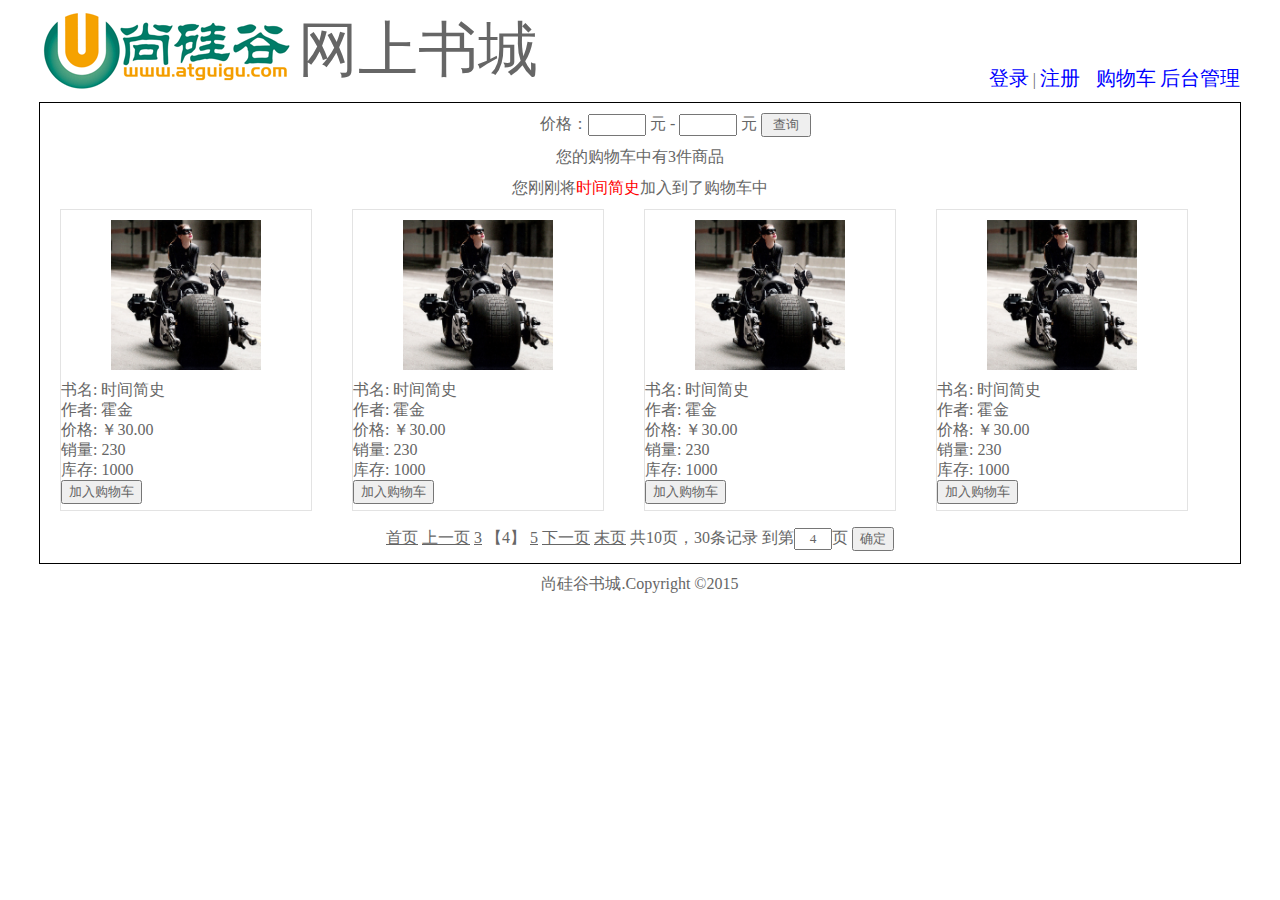
<file: JavaWeb/01_book_static/index.html>
<!DOCTYPE html>
<html>
<head>
<meta charset="UTF-8">
<title>书城首页</title>
<link type="text/css" rel="stylesheet" href="static/css/style.css" >
</head>
<body>
	
	<div id="header">
			<img class="logo_img" alt="" src="static/img/logo.gif" >
			<span class="wel_word">网上书城</span>
			<div>
				<a href="pages/user/login.html">登录</a> | 
				<a href="pages/user/regist.html">注册</a> &nbsp;&nbsp;
				<a href="pages/cart/cart.html">购物车</a>
				<a href="pages/manager/manager.html">后台管理</a>
			</div>
	</div>
	<div id="main">
		<div id="book">
			<div class="book_cond">
				<form action="" method="get">
					价格：<input id="min" type="text" name="min" value=""> 元 - 
						<input id="max" type="text" name="max" value=""> 元 
						<input type="submit" value="查询" />
				</form>
			</div>
			<div style="text-align: center">
				<span>您的购物车中有3件商品</span>
				<div>
					您刚刚将<span style="color: red">时间简史</span>加入到了购物车中
				</div>
			</div>
			<div class="b_list">
				<div class="img_div">
					<img class="book_img" alt="" src="static/img/default.jpg" />
				</div>
				<div class="book_info">
					<div class="book_name">
						<span class="sp1">书名:</span>
						<span class="sp2">时间简史</span>
					</div>
					<div class="book_author">
						<span class="sp1">作者:</span>
						<span class="sp2">霍金</span>
					</div>
					<div class="book_price">
						<span class="sp1">价格:</span>
						<span class="sp2">￥30.00</span>
					</div>
					<div class="book_sales">
						<span class="sp1">销量:</span>
						<span class="sp2">230</span>
					</div>
					<div class="book_amount">
						<span class="sp1">库存:</span>
						<span class="sp2">1000</span>
					</div>
					<div class="book_add">
						<button>加入购物车</button>
					</div>
				</div>
			</div>
			
			<div class="b_list">
				<div class="img_div">
					<img class="book_img" alt="" src="static/img/default.jpg" />
				</div>
				<div class="book_info">
					<div class="book_name">
						<span class="sp1">书名:</span>
						<span class="sp2">时间简史</span>
					</div>
					<div class="book_author">
						<span class="sp1">作者:</span>
						<span class="sp2">霍金</span>
					</div>
					<div class="book_price">
						<span class="sp1">价格:</span>
						<span class="sp2">￥30.00</span>
					</div>
					<div class="book_sales">
						<span class="sp1">销量:</span>
						<span class="sp2">230</span>
					</div>
					<div class="book_amount">
						<span class="sp1">库存:</span>
						<span class="sp2">1000</span>
					</div>
					<div class="book_add">
						<button>加入购物车</button>
					</div>
				</div>
			</div>
			
			<div class="b_list">
				<div class="img_div">
					<img class="book_img" alt="" src="static/img/default.jpg" />
				</div>
				<div class="book_info">
					<div class="book_name">
						<span class="sp1">书名:</span>
						<span class="sp2">时间简史</span>
					</div>
					<div class="book_author">
						<span class="sp1">作者:</span>
						<span class="sp2">霍金</span>
					</div>
					<div class="book_price">
						<span class="sp1">价格:</span>
						<span class="sp2">￥30.00</span>
					</div>
					<div class="book_sales">
						<span class="sp1">销量:</span>
						<span class="sp2">230</span>
					</div>
					<div class="book_amount">
						<span class="sp1">库存:</span>
						<span class="sp2">1000</span>
					</div>
					<div class="book_add">
						<button>加入购物车</button>
					</div>
				</div>
			</div>
			
			<div class="b_list">
				<div class="img_div">
					<img class="book_img" alt="" src="static/img/default.jpg" />
				</div>
				<div class="book_info">
					<div class="book_name">
						<span class="sp1">书名:</span>
						<span class="sp2">时间简史</span>
					</div>
					<div class="book_author">
						<span class="sp1">作者:</span>
						<span class="sp2">霍金</span>
					</div>
					<div class="book_price">
						<span class="sp1">价格:</span>
						<span class="sp2">￥30.00</span>
					</div>
					<div class="book_sales">
						<span class="sp1">销量:</span>
						<span class="sp2">230</span>
					</div>
					<div class="book_amount">
						<span class="sp1">库存:</span>
						<span class="sp2">1000</span>
					</div>
					<div class="book_add">
						<button>加入购物车</button>
					</div>
				</div>
			</div>
		</div>
		
		<div id="page_nav">
		<a href="#">首页</a>
		<a href="#">上一页</a>
		<a href="#">3</a>
		【4】
		<a href="#">5</a>
		<a href="#">下一页</a>
		<a href="#">末页</a>
		共10页，30条记录 到第<input value="4" name="pn" id="pn_input"/>页
		<input type="button" value="确定">
		</div>
	
	</div>
	
	<div id="bottom">
		<span>
			尚硅谷书城.Copyright &copy;2015
		</span>
	</div>
</body>
</html>
</file>
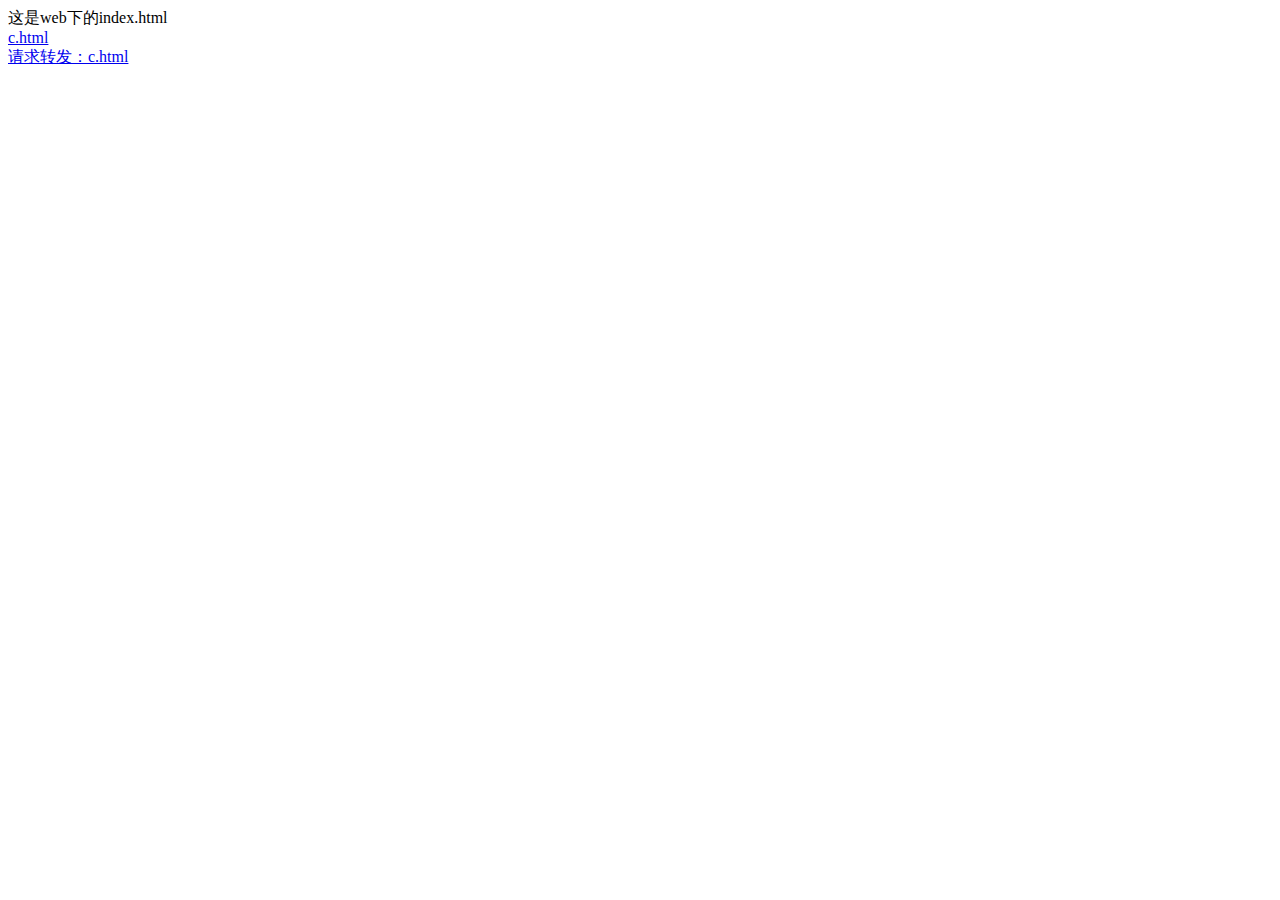
<file: JavaWeb/04_servlet/web/index.html>
<!DOCTYPE html>
<html lang="en">
<head>
    <meta charset="UTF-8">
    <title>首页</title>
</head>
<body>
    这是web下的index.html<br>
    <a href="a/b/c.html">c.html</a><br>
    <a href="http://localhost:8080/04_servlet/forwardC">请求转发：c.html</a>
</body>
</html>
</file>
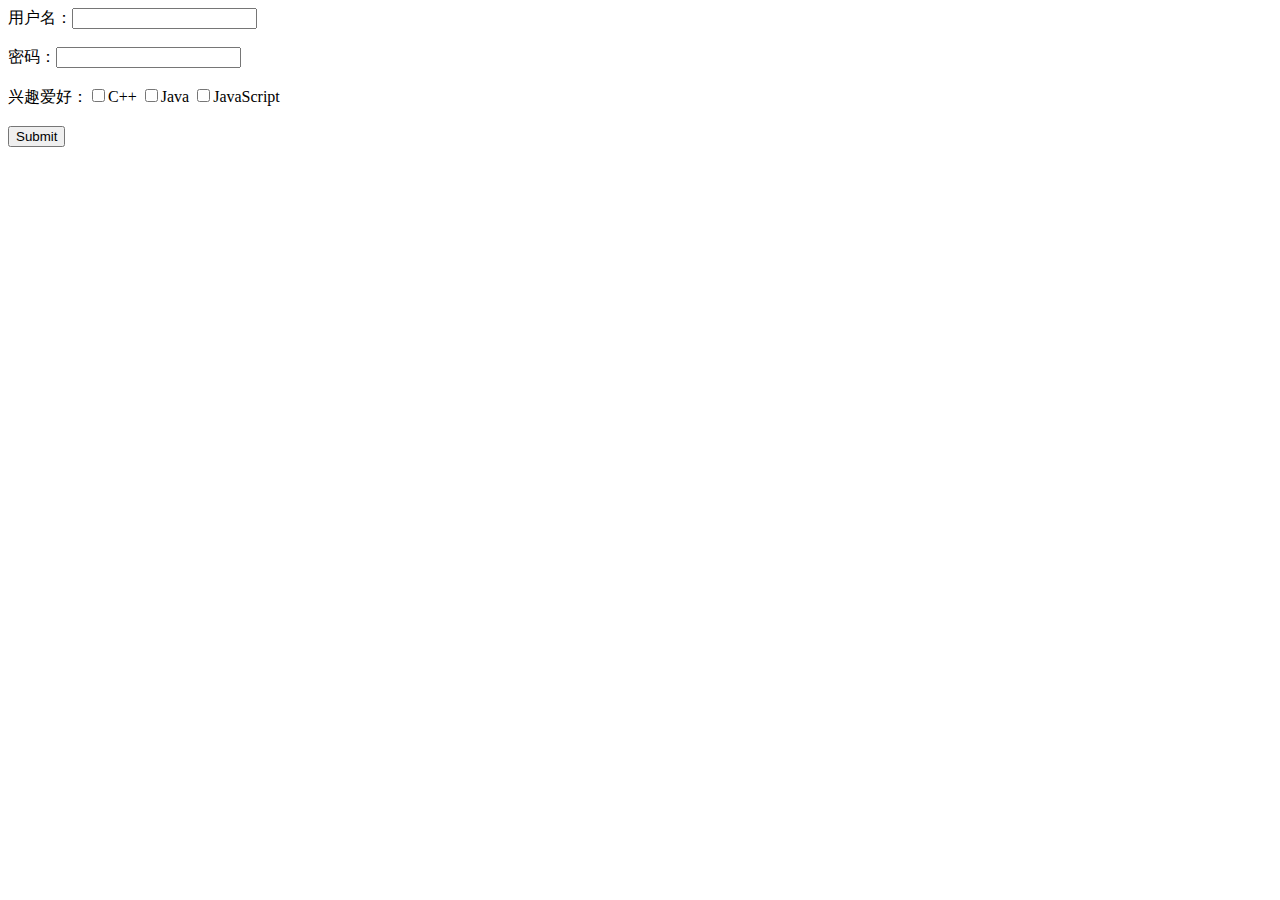
<file: JavaWeb/04_servlet/web/form.html>
<!DOCTYPE html>
<html lang="en">
<head>
    <meta charset="UTF-8">
    <title>Title</title>
</head>
<body>
    <form action="http://localhost:8080/04_servlet/param" method="post">
        用户名：<input type="text" name="username"><br><br>
        密码：<input type="password" name="password"><br><br>
        兴趣爱好：<input type="checkbox" name="hobby" value="cpp">C++
                <input type="checkbox" name="hobby" value="java">Java
                <input type="checkbox" name="hobby" value="javascript">JavaScript<br><br>
        <input type="submit">
    </form>
</body>
</html>
</file>
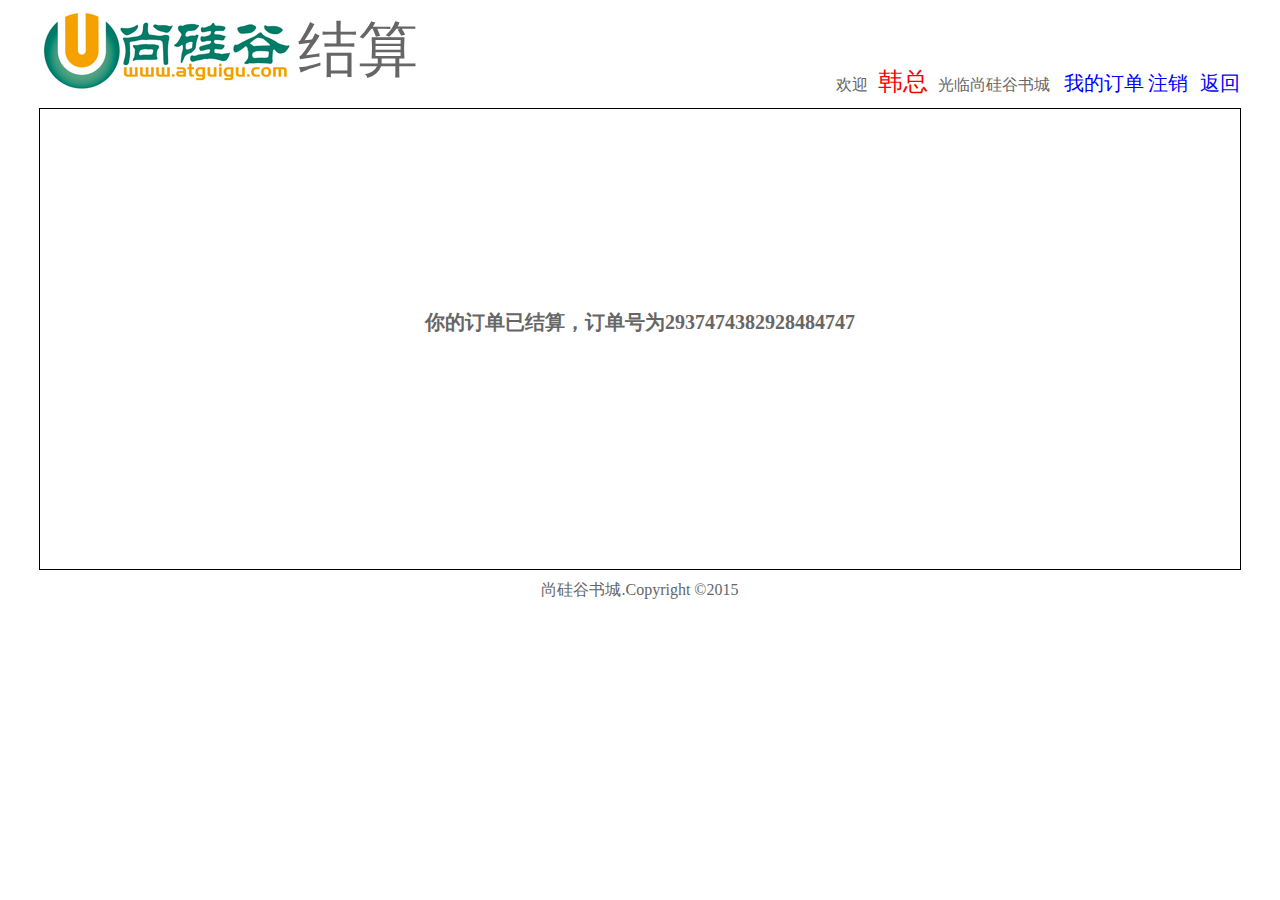
<file: JavaWeb/01_book_static/pages/cart/checkout.html>
<!DOCTYPE html>
<html>
<head>
<meta charset="UTF-8">
<title>结算页面</title>
<link type="text/css" rel="stylesheet" href="../../static/css/style.css" >
<style type="text/css">
	h1 {
		text-align: center;
		margin-top: 200px;
	}
</style>
</head>
<body>
	
	<div id="header">
			<img class="logo_img" alt="" src="../../static/img/logo.gif" >
			<span class="wel_word">结算</span>
			<div>
				<span>欢迎<span class="um_span">韩总</span>光临尚硅谷书城</span>
				<a href="../order/order.html">我的订单</a>
				<a href="../../index.html">注销</a>&nbsp;&nbsp;
				<a href="../../index.html">返回</a>
			</div>
	</div>
	
	<div id="main">
		
		<h1>你的订单已结算，订单号为2937474382928484747</h1>
		
	
	</div>
	
	<div id="bottom">
		<span>
			尚硅谷书城.Copyright &copy;2015
		</span>
	</div>
</body>
</html>
</file>
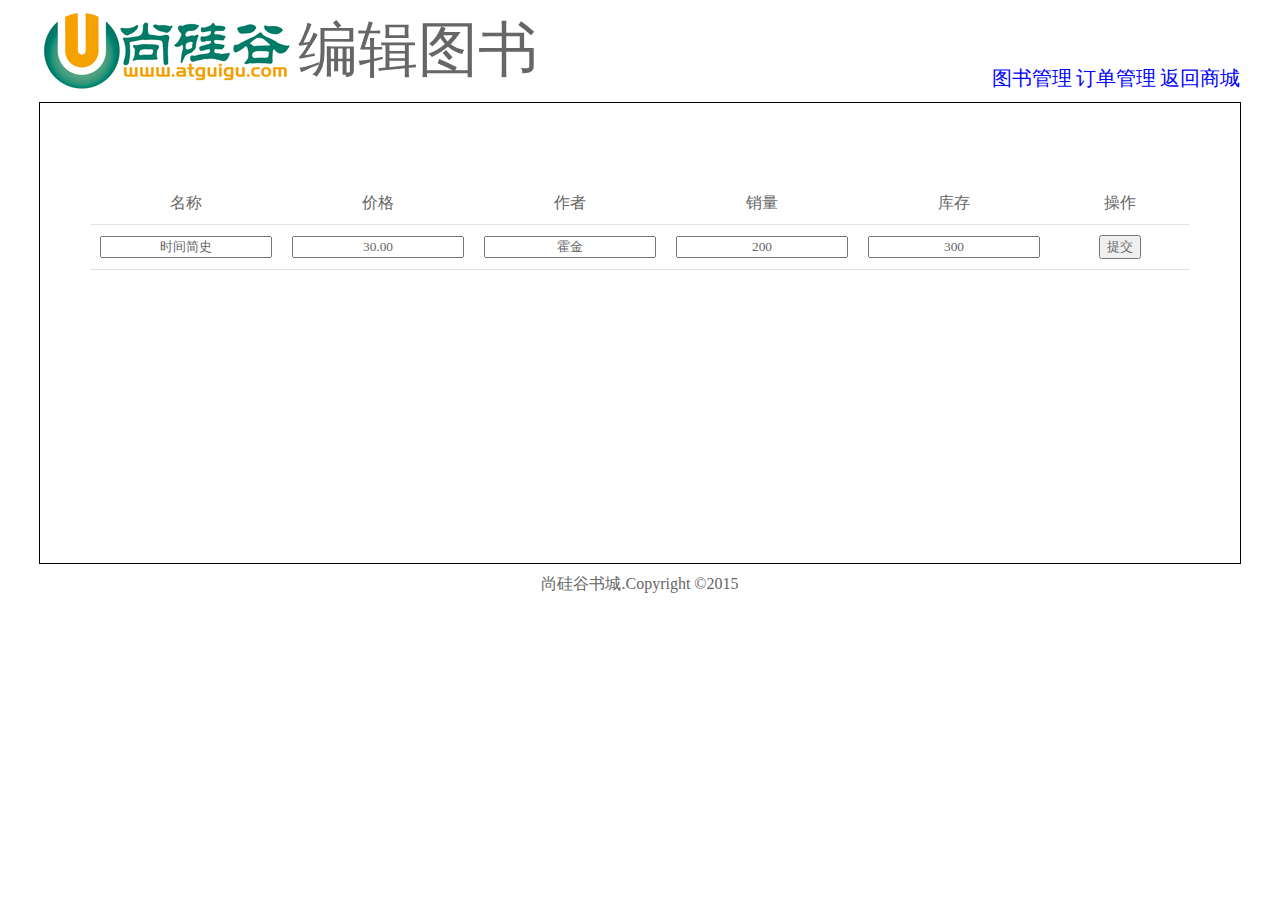
<file: JavaWeb/01_book_static/pages/manager/book_edit.html>
<!DOCTYPE html>
<html>
<head>
<meta charset="UTF-8">
<title>编辑图书</title>
<link type="text/css" rel="stylesheet" href="../../static/css/style.css" >
<style type="text/css">
	h1 {
		text-align: center;
		margin-top: 200px;
	}
	
	h1 a {
		color:red;
	}
	
	input {
		text-align: center;
	}
</style>
</head>
<body>
		<div id="header">
			<img class="logo_img" alt="" src="../../static/img/logo.gif" >
			<span class="wel_word">编辑图书</span>
			<div>
				<a href="book_manager.html">图书管理</a>
				<a href="order_manager.html">订单管理</a>
				<a href="../../index.html">返回商城</a>
			</div>
		</div>
		
		<div id="main">
			<form action="book_manager.html">
				<table>
					<tr>
						<td>名称</td>
						<td>价格</td>
						<td>作者</td>
						<td>销量</td>
						<td>库存</td>
						<td colspan="2">操作</td>
					</tr>		
					<tr>
						<td><input name="book_name" type="text" value="时间简史"/></td>
						<td><input name="book_price" type="text" value="30.00"/></td>
						<td><input name="book_author" type="text" value="霍金"/></td>
						<td><input name="book_sales" type="text" value="200"/></td>
						<td><input name="book_stock" type="text" value="300"/></td>
						<td><input type="submit" value="提交"/></td>
					</tr>	
				</table>
			</form>
			
	
		</div>
		
		<div id="bottom">
			<span>
				尚硅谷书城.Copyright &copy;2015
			</span>
		</div>
</body>
</html>
</file>
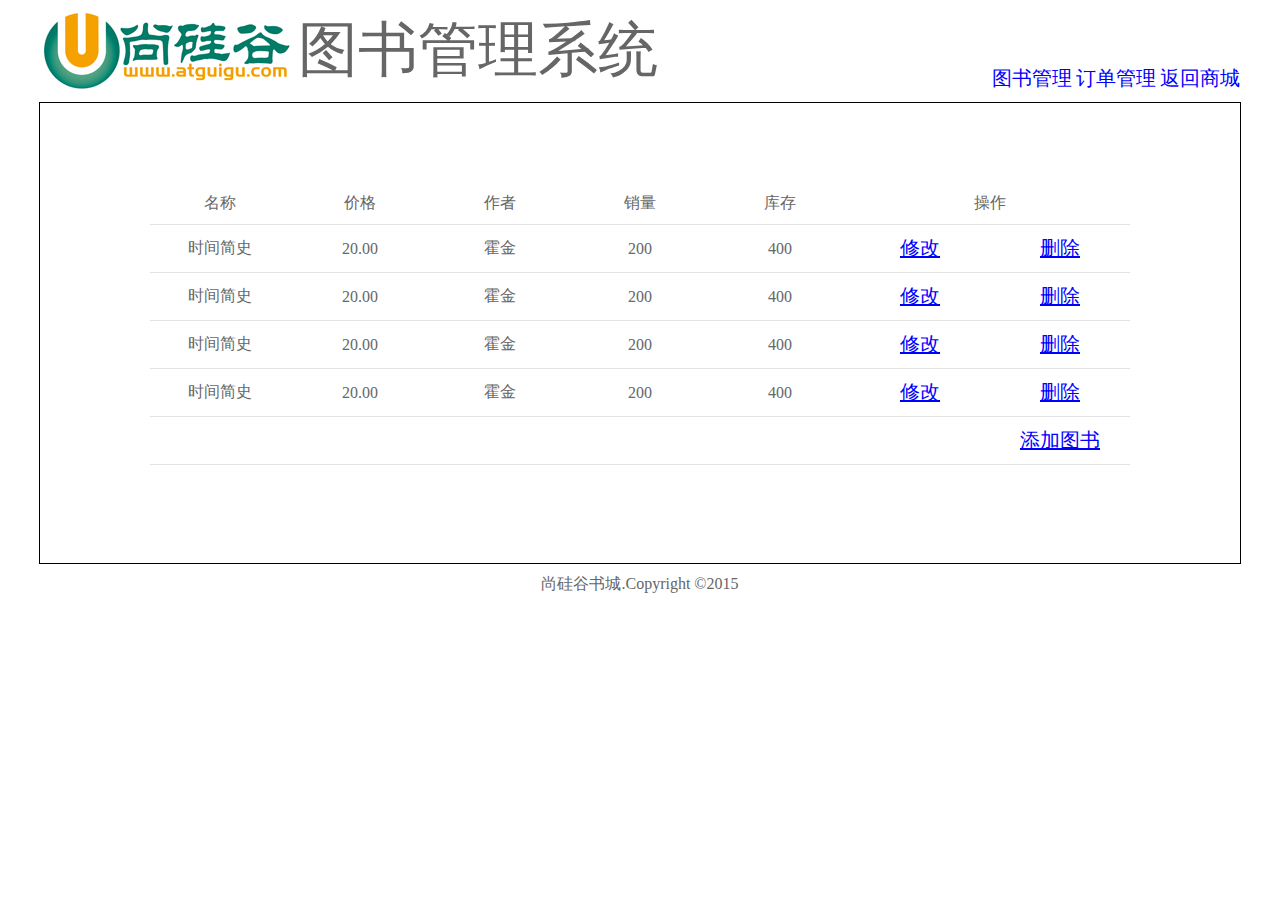
<file: JavaWeb/01_book_static/pages/manager/book_manager.html>
<!DOCTYPE html>
<html>
<head>
<meta charset="UTF-8">
<title>图书管理</title>
<link type="text/css" rel="stylesheet" href="../../static/css/style.css" >
</head>
<body>
	
	<div id="header">
			<img class="logo_img" alt="" src="../../static/img/logo.gif" >
			<span class="wel_word">图书管理系统</span>
			<div>
				<a href="book_manager.html">图书管理</a>
				<a href="order_manager.html">订单管理</a>
				<a href="../../index.html">返回商城</a>
			</div>
	</div>
	
	<div id="main">
		<table>
			<tr>
				<td>名称</td>
				<td>价格</td>
				<td>作者</td>
				<td>销量</td>
				<td>库存</td>
				<td colspan="2">操作</td>
			</tr>		
			<tr>
				<td>时间简史</td>
				<td>20.00</td>
				<td>霍金</td>
				<td>200</td>
				<td>400</td>
				<td><a href="book_edit.html">修改</a></td>
				<td><a href="#">删除</a></td>
			</tr>	
			
			<tr>
				<td>时间简史</td>
				<td>20.00</td>
				<td>霍金</td>
				<td>200</td>
				<td>400</td>
				<td><a href="book_edit.html">修改</a></td>
				<td><a href="#">删除</a></td>
			</tr>	
			
			<tr>
				<td>时间简史</td>
				<td>20.00</td>
				<td>霍金</td>
				<td>200</td>
				<td>400</td>
				<td><a href="book_edit.html">修改</a></td>
				<td><a href="#">删除</a></td>
			</tr>	
			
			<tr>
				<td>时间简史</td>
				<td>20.00</td>
				<td>霍金</td>
				<td>200</td>
				<td>400</td>
				<td><a href="book_edit.html">修改</a></td>
				<td><a href="#">删除</a></td>
			</tr>	
			
			<tr>
				<td></td>
				<td></td>
				<td></td>
				<td></td>
				<td></td>
				<td></td>
				<td><a href="book_edit.html">添加图书</a></td>
			</tr>	
		</table>
	</div>
	
	<div id="bottom">
		<span>
			尚硅谷书城.Copyright &copy;2015
		</span>
	</div>
</body>
</html>
</file>
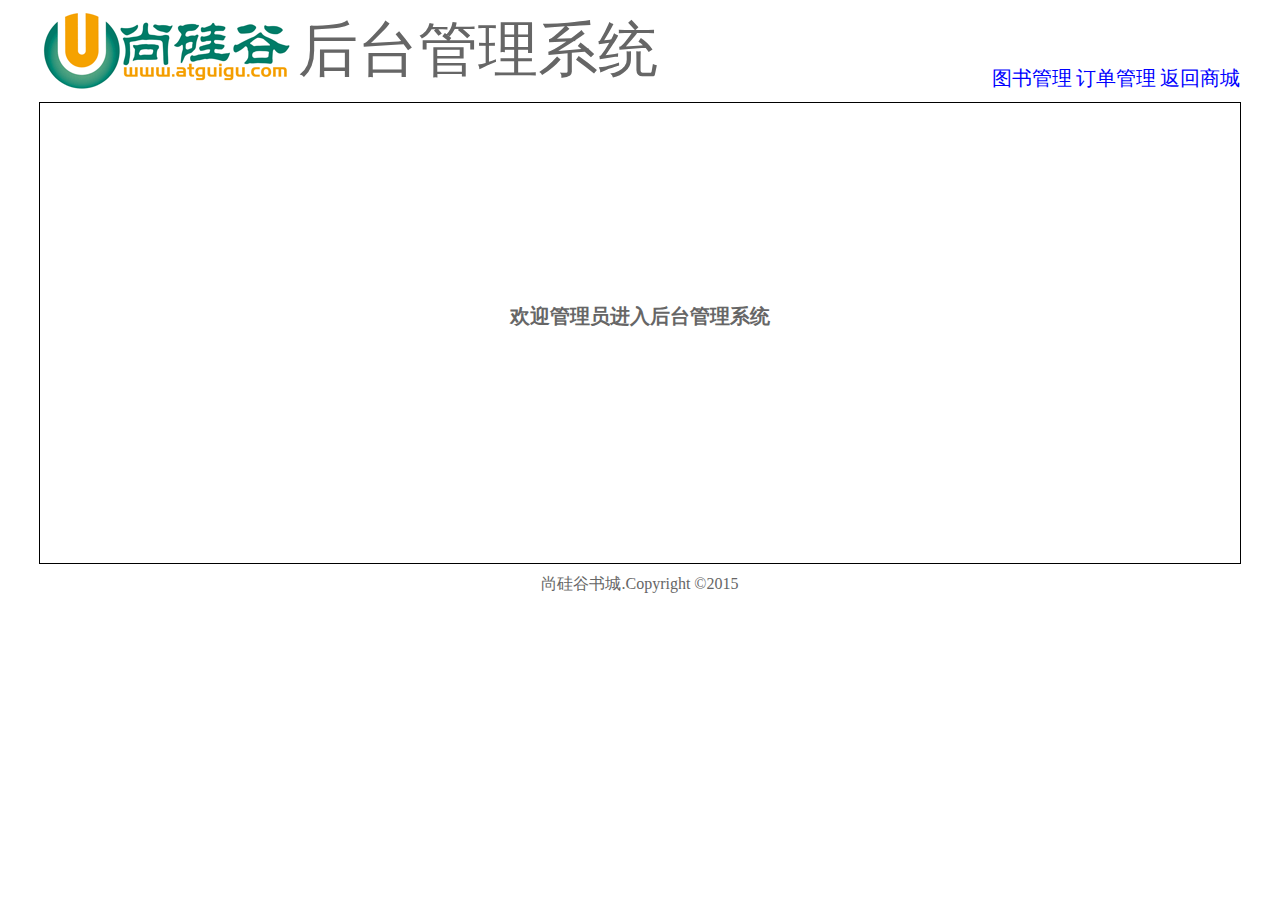
<file: JavaWeb/01_book_static/pages/manager/manager.html>
<!DOCTYPE html>
<html>
<head>
<meta charset="UTF-8">
<title>后台管理</title>
<link type="text/css" rel="stylesheet" href="../../static/css/style.css" >
<style type="text/css">
	h1 {
		text-align: center;
		margin-top: 200px;
	}
</style>
</head>
<body>
	
	<div id="header">
			<img class="logo_img" alt="" src="../../static/img/logo.gif" >
			<span class="wel_word">后台管理系统</span>
			<div>
				<a href="book_manager.html">图书管理</a>
				<a href="order_manager.html">订单管理</a>
				<a href="../../index.html">返回商城</a>
			</div>
	</div>
	
	<div id="main">
		<h1>欢迎管理员进入后台管理系统</h1>
	</div>
	
	<div id="bottom">
		<span>
			尚硅谷书城.Copyright &copy;2015
		</span>
	</div>
</body>
</html>
</file>
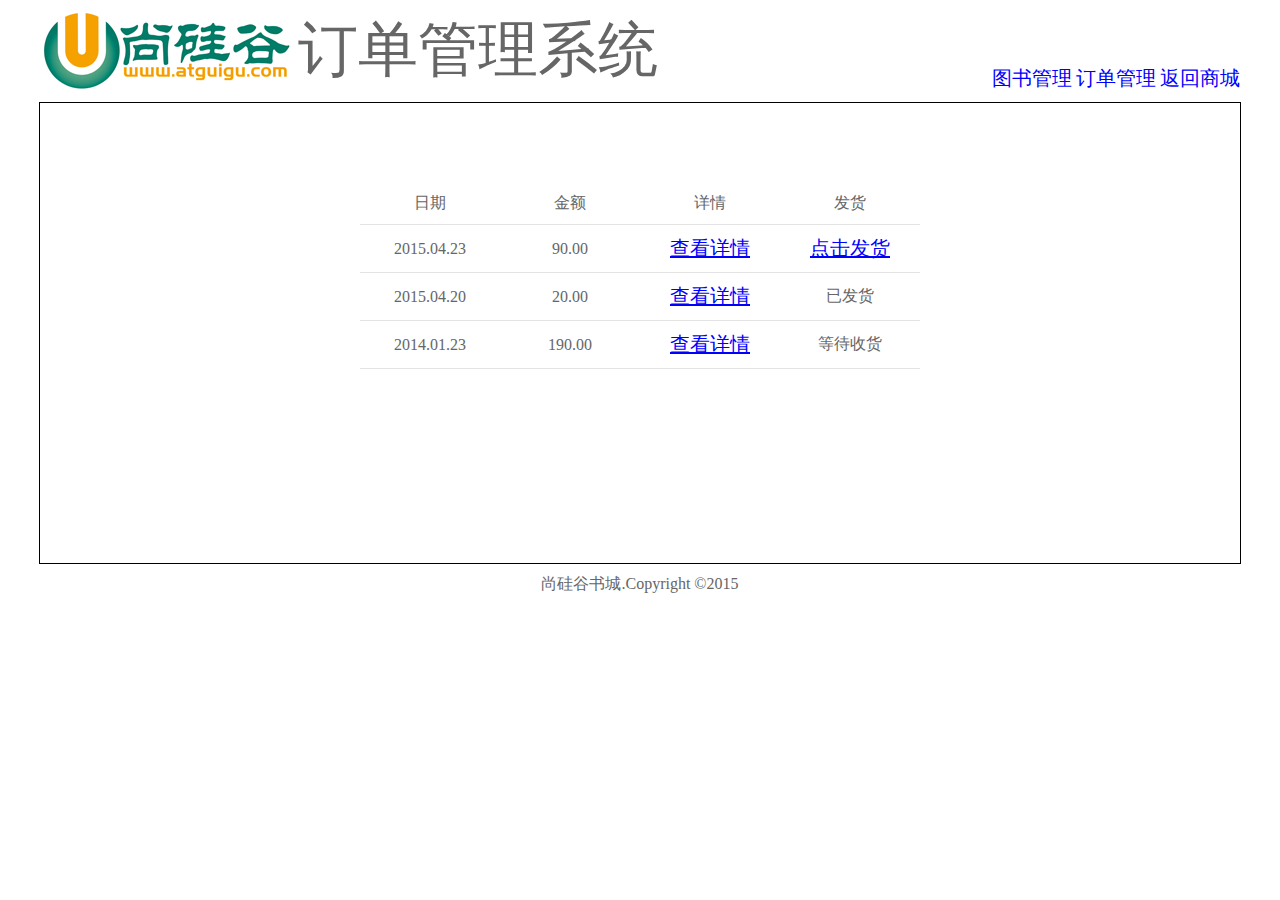
<file: JavaWeb/01_book_static/pages/manager/order_manager.html>
<!DOCTYPE html>
<html>
<head>
<meta charset="UTF-8">
<title>订单管理</title>
<link type="text/css" rel="stylesheet" href="../../static/css/style.css" >
</head>
<body>
	
	<div id="header">
			<img class="logo_img" alt="" src="../../static/img/logo.gif" >
			<span class="wel_word">订单管理系统</span>
			<div>
				<a href="book_manager.html">图书管理</a>
				<a href="order_manager.html">订单管理</a>
				<a href="../../index.html">返回商城</a>
			</div>
	</div>
	
	<div id="main">
		<table>
			<tr>
				<td>日期</td>
				<td>金额</td>
				<td>详情</td>
				<td>发货</td>
				
			</tr>		
			<tr>
				<td>2015.04.23</td>
				<td>90.00</td>
				<td><a href="#">查看详情</a></td>
				<td><a href="#">点击发货</a></td>
			</tr>	
			
			<tr>
				<td>2015.04.20</td>
				<td>20.00</td>
				<td><a href="#">查看详情</a></td>
				<td>已发货</td>
			</tr>	
			
			<tr>
				<td>2014.01.23</td>
				<td>190.00</td>
				<td><a href="#">查看详情</a></td>
				<td>等待收货</td>
			</tr>		
		</table>
	</div>
	
	<div id="bottom">
		<span>
			尚硅谷书城.Copyright &copy;2015
		</span>
	</div>
</body>
</html>
</file>
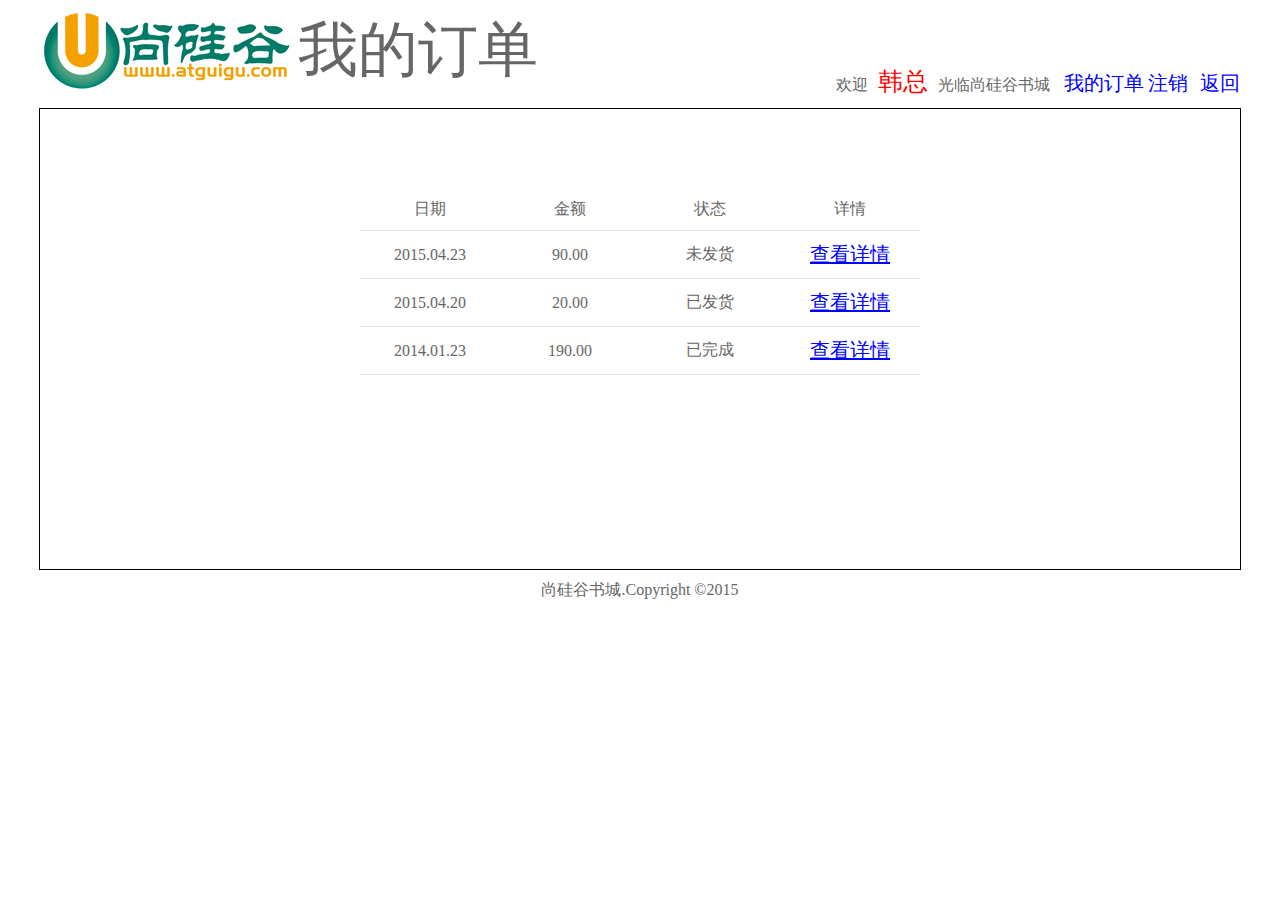
<file: JavaWeb/01_book_static/pages/order/order.html>
<!DOCTYPE html>
<html>
<head>
<meta charset="UTF-8">
<title>我的订单</title>
<link type="text/css" rel="stylesheet" href="../../static/css/style.css" >
<style type="text/css">
	h1 {
		text-align: center;
		margin-top: 200px;
	}
</style>
</head>
<body>
	
	<div id="header">
			<img class="logo_img" alt="" src="../../static/img/logo.gif" >
			<span class="wel_word">我的订单</span>
			<div>
				<span>欢迎<span class="um_span">韩总</span>光临尚硅谷书城</span>
				<a href="../order/order.html">我的订单</a>
				<a href="../../index.html">注销</a>&nbsp;&nbsp;
				<a href="../../index.html">返回</a>
			</div>
	</div>
	
	<div id="main">
		
		<table>
			<tr>
				<td>日期</td>
				<td>金额</td>
				<td>状态</td>
				<td>详情</td>
			</tr>		
			<tr>
				<td>2015.04.23</td>
				<td>90.00</td>
				<td>未发货</td>
				<td><a href="#">查看详情</a></td>
			</tr>	
			
			<tr>
				<td>2015.04.20</td>
				<td>20.00</td>
				<td>已发货</td>
				<td><a href="#">查看详情</a></td>
			</tr>	
			
			<tr>
				<td>2014.01.23</td>
				<td>190.00</td>
				<td>已完成</td>
				<td><a href="#">查看详情</a></td>
			</tr>		
		</table>
		
	
	</div>
	
	<div id="bottom">
		<span>
			尚硅谷书城.Copyright &copy;2015
		</span>
	</div>
</body>
</html>
</file>
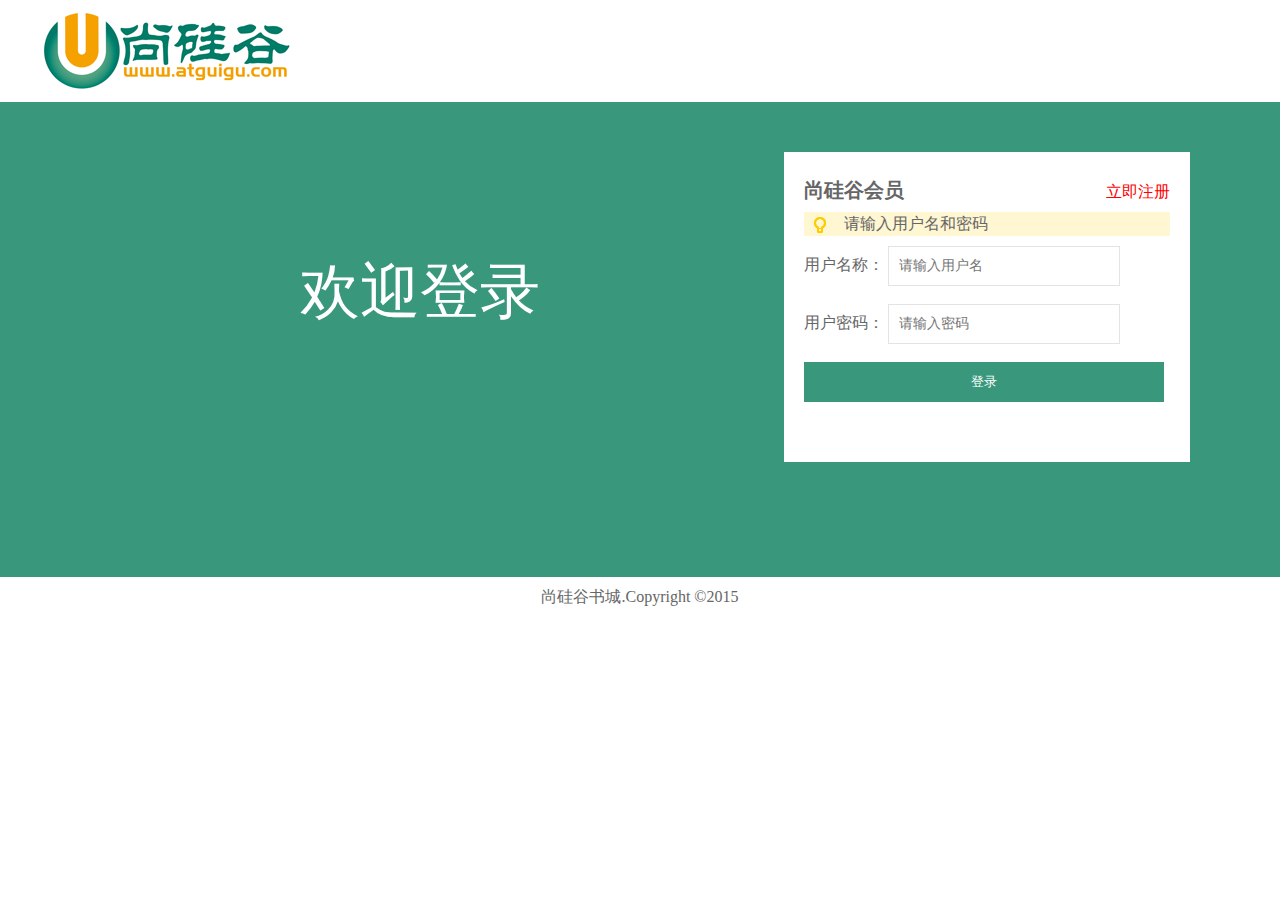
<file: JavaWeb/01_book_static/pages/user/login.html>
<!DOCTYPE html>
<html>
<head>
<meta charset="UTF-8">
<title>尚硅谷会员登录页面</title>
<link type="text/css" rel="stylesheet" href="../../static/css/style.css" >
</head>
<body>
		<div id="login_header">
			<img class="logo_img" alt="" src="../../static/img/logo.gif" >
		</div>
		
			<div class="login_banner">
			
				<div id="l_content">
					<span class="login_word">欢迎登录</span>
				</div>
				
				<div id="content">
					<div class="login_form">
						<div class="login_box">
							<div class="tit">
								<h1>尚硅谷会员</h1>
								<a href="regist.html">立即注册</a>
							</div>
							<div class="msg_cont">
								<b></b>
								<span class="errorMsg">请输入用户名和密码</span>
							</div>
							<div class="form">
								<form action="login_success.html">
									<label>用户名称：</label>
									<input class="itxt" type="text" placeholder="请输入用户名" autocomplete="off" tabindex="1" name="username" />
									<br />
									<br />
									<label>用户密码：</label>
									<input class="itxt" type="password" placeholder="请输入密码" autocomplete="off" tabindex="1" name="password" />
									<br />
									<br />
									<input type="submit" value="登录" id="sub_btn" />
								</form>
							</div>
							
						</div>
					</div>
				</div>
			</div>
		<div id="bottom">
			<span>
				尚硅谷书城.Copyright &copy;2015
			</span>
		</div>
</body>
</html>
</file>
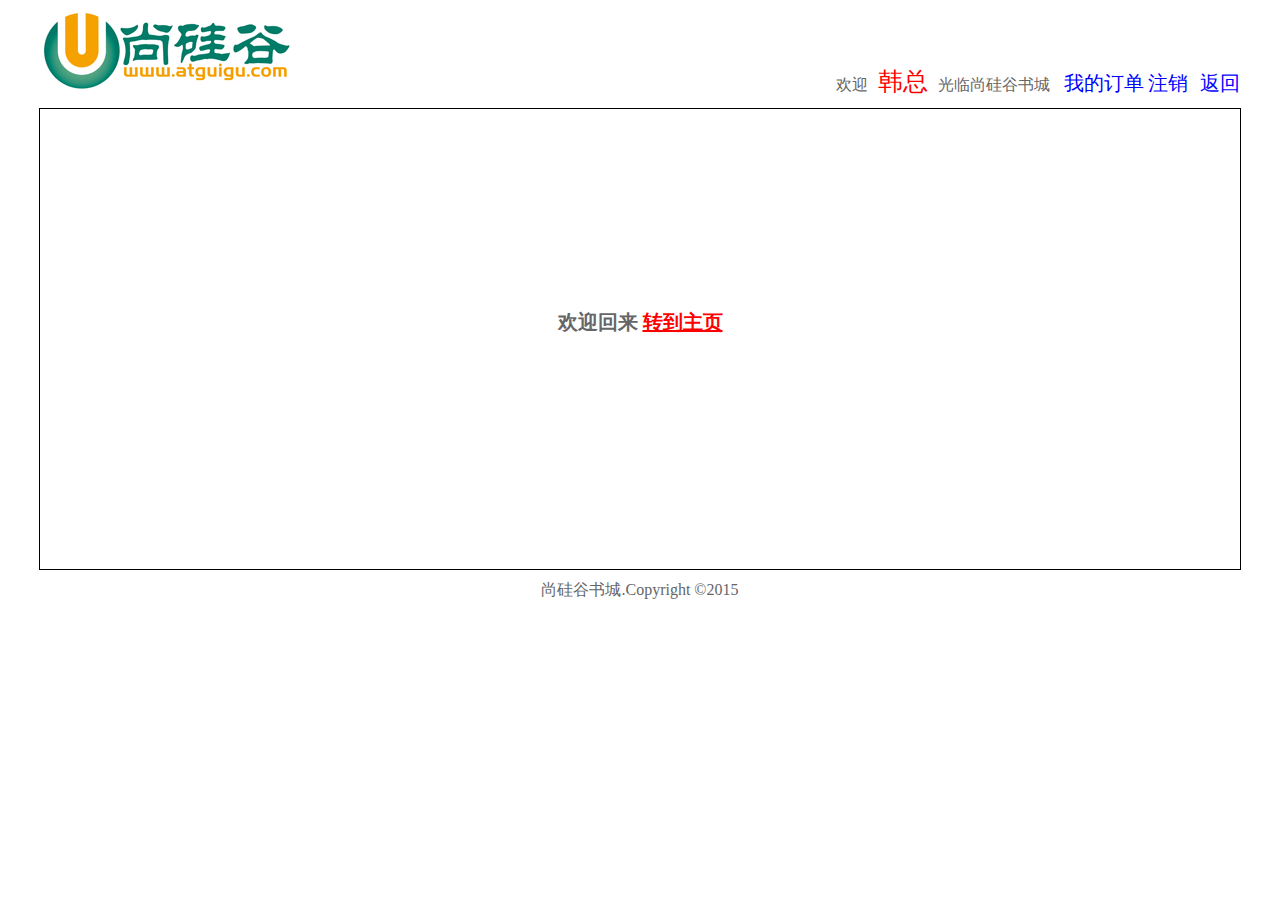
<file: JavaWeb/01_book_static/pages/user/login_success.html>
<!DOCTYPE html>
<html>
<head>
<meta charset="UTF-8">
<title>尚硅谷会员注册页面</title>
<link type="text/css" rel="stylesheet" href="../../static/css/style.css" >
<style type="text/css">
	h1 {
		text-align: center;
		margin-top: 200px;
	}
	
	h1 a {
		color:red;
	}
</style>
</head>
<body>
		<div id="header">
				<img class="logo_img" alt="" src="../../static/img/logo.gif" >
				<div>
					<span>欢迎<span class="um_span">韩总</span>光临尚硅谷书城</span>
					<a href="../order/order.html">我的订单</a>
					<a href="../../index.html">注销</a>&nbsp;&nbsp;
					<a href="../../index.html">返回</a>
				</div>
		</div>
		
		<div id="main">
		
			<h1>欢迎回来 <a href="../../index.html">转到主页</a></h1>
	
		</div>
		
		<div id="bottom">
			<span>
				尚硅谷书城.Copyright &copy;2015
			</span>
		</div>
</body>
</html>
</file>
<file: JavaWeb/01_book_static/static/css/style.css>
@CHARSET "UTF-8";

body {
	overflow: hidden;
}

* {
	margin: 0;
	font-family:"Microsoft Yahei";
	color: #666;
}

div{
	margin: auto;
	margin-bottom: 10px;
	margin-top: 10px;
	
}

#header {
	height: 82px;
	width: 1200px;
}

#main {
	height: 460px;
	width: 1200px;
	border: 1px black solid;
	overflow: auto;
}

#bottom {
	height: 30px;
	width: 1200px;
	text-align: center;
}

#book{
	width: 100%;
	height: 90%;
	margin: auto;
	
}

.b_list{
	height:300px;
	width:250px;
	margin: 20px;
	float: left;
	margin-top:0px;
	margin-bottom:0px;
	border: 1px #e3e3e3 solid;
}

#page_nav{
	width: 100%;
	height: 10px;
	margin: auto;
	
	text-align: center;
}

#pn_input {
	width: 30px;
	text-align: center;
}

.img_div{
	height: 150px;
	text-align: center;
}

.book_img {
	height:150px;
	width:150px;
}

.book_info {
	
	text-align: center;
}

.book_info div{
	height: 10px;
	width: 300px;
	text-align: left;
}

.wel_word{
	font-size: 60px;
	float: left;
}

.logo_img{
	float: left;
}

#header div a {
	text-decoration: none;
	font-size: 20px;
}

#header div{
	float: right;
	margin-top: 55px;
}

.book_cond{
	margin-left: 500px;
}

.book_cond input{
	width: 50px;
	text-align: center;
}


/*登录页面CSS样式  */

#login_header{
	height: 82px;
	width: 1200px;
}

.login_banner{
	height:475px;
	background-color: #39987c;
}

.login_form{
	height:310px;
	width:406px;
	float: right;
	margin-right:50px;
	margin-top: 50px;
	background-color: #fff;
}

#content {
	height: 475px;
	width: 1200px;
}

.login_box{
	margin: 20px;
	height: 260px;
	width: 366px;
}

h1 {
	font-size: 20px;
}
.msg_cont{
	background: none repeat scroll 0 0 #fff6d2;
    border: 1px solid #ffe57d;
    color: #666;
    height: 18px;
    line-height: 18px;
    padding: 3px 10px 3px 40px;
    position: relative;
    border: none;
}

.msg_cont b {
	background: url("../img/pwd-icons-new.png") no-repeat scroll -104px -22px rgba(0, 0, 0, 0);
    display: block;
    height: 17px;
    left: 10px;
    margin-top: -8px;
    overflow: hidden;
    position: absolute;
    top: 50%;
    width: 16px;
}

.form .itxt {
    border: 0 none;
    float: none;
    font-family: "宋体";
    font-size: 14px;
    height: 18px;
    line-height: 18px;
    overflow: hidden;
    padding: 10px 0 10px 10px;
    width: 220px;
    border: 1px #e3e3e3 solid;
}

#sub_btn{
	background-color: #39987c;
	border: none;
	color: #fff;
	width: 360px;
	height: 40px;
}

#l_content {
	float: left;
	margin-top: 150px;
	margin-left: 300px;
}

#l_content span {
	font-size: 60px;
	color: white;
}

.tit h1 {
	float: left;
	margin-top: 5px;
}

.tit a {
	float: right;
	margin-left: 10px;
	margin-top: 10px;
	color: red;
	text-decoration: none;
}

.tit .errorMsg {
	float: right;
	margin-left: 10px;
	margin-top: 10px;
	color: red;
}

.tit {
	height: 30px;
}
/*购物车*/
#main table{
	margin: auto;
	margin-top: 80px; 
	border-collapse: collapse;
}

#main table td{
	width: 120px;
	text-align:center;
	border-bottom: 1px #e3e3e3 solid;
	padding: 10px;
}

.cart_info{
	width: 700px;
	text-align: right;
}

.cart_span {
	margin-left: 20px;
}

.cart_span span{
	color: red;
	font-size: 20px;
	margin: 10px;
}

.cart_span a , td a{
	font-size: 20px;
	color: blue;
}

#header div span {
	margin: 10px;
}

#header div .um_span{
	color: red;
	font-size: 25px;
	margin: 10px;
}

#header div a {
	color: blue;
}
</file>
